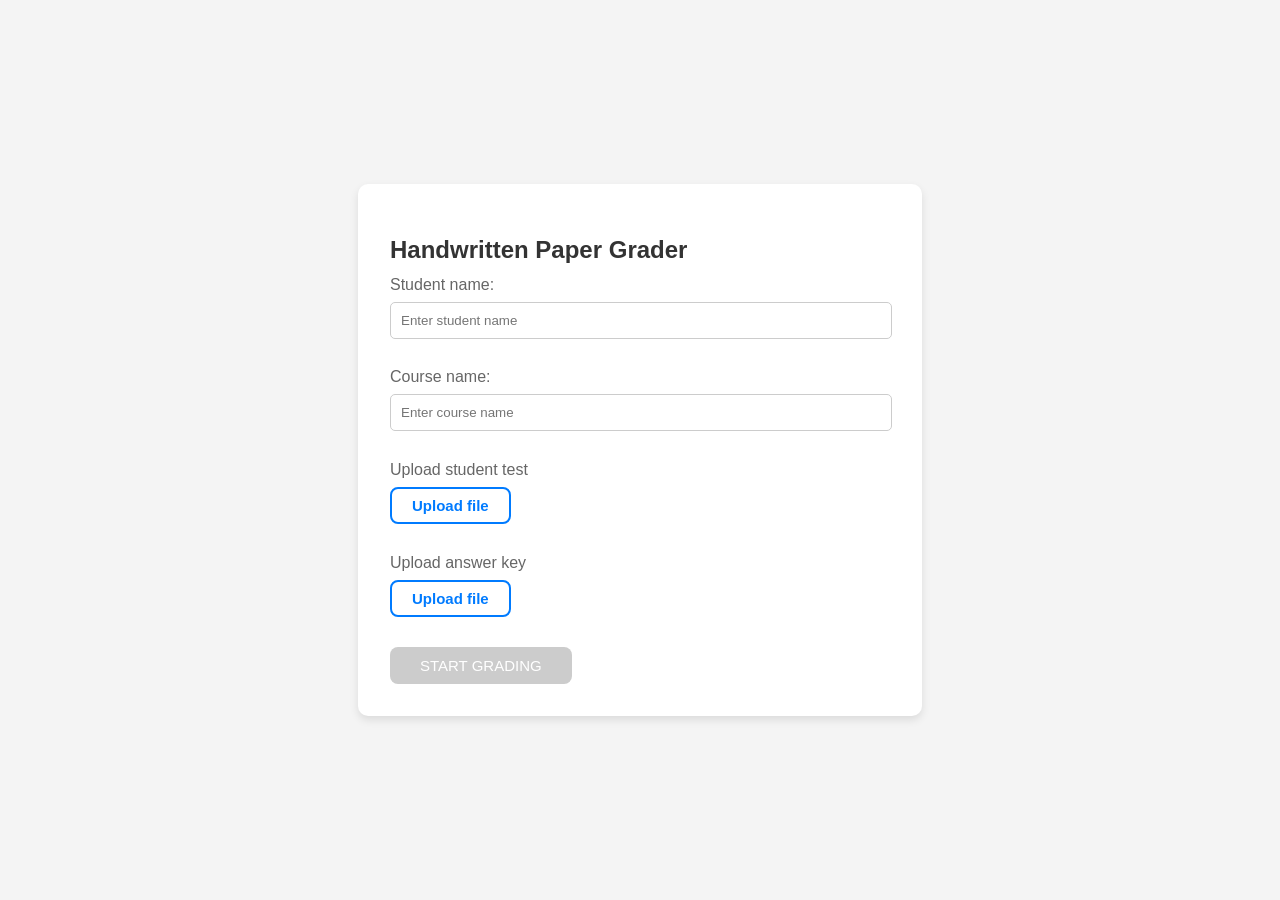
<file: views/index.html>
<!doctype html>
<html lang="en">
<head>
  <meta charset="UTF-8">
  <meta name="viewport" content="width=device-width, initial-scale=1.0">
  <title>Handwritten Paper Grader</title>
  <style>
    body {
      font-family: 'Segoe UI', Arial, sans-serif;
      margin: 0;
      padding: 0;
      background: #f4f4f4;
      display: flex;
      justify-content: center;
      align-items: center;
      height: 100vh;
    }

    .container {
      background: #fff;
      padding: 2em;
      border-radius: 10px;
      box-shadow: 0 4px 8px rgba(0, 0, 0, 0.1);
      width: 500px;
      max-width: 100%;
    }

    h2 {
      color: #333;
      font-size: 1.5em;
      margin-bottom: 0.5em;
    }

    .form-group {
      margin-bottom: 1em;
    }

    label {
      display: block;
      margin-bottom: 0.5em;
      color: #666;
    }

    input[type="text"] {
      width: calc(100% - 20px);
      padding: 10px;
      margin-bottom: 1em;
      border: 1px solid #ccc;
      border-radius: 5px;
    }

    .upload-btn-wrapper {
      position: relative;
      overflow: hidden;
      display: inline-block;
    }

    .btn {
      border: 2px solid #007bff;
      color: #007bff;
      background-color: white;
      padding: 8px 20px;
      border-radius: 8px;
      font-size: 15px;
      font-weight: bold;
    }

    .upload-btn-wrapper input[type=file] {
      font-size: 100px;
      position: absolute;
      left: 0;
      top: 0;
      opacity: 0;
      z-index: 2; /* Ensure the input is above the text */
    }

    .filename {
      display: block;
      margin-top: 10px;
      color: #666;
      font-size: 0.9em;
    }

    .submit-btn {
      background-color: #007bff;
      color: white;
      border: none;
      padding: 10px 30px;
      text-transform: uppercase;
      border-radius: 8px;
      font-size: 15px;
      cursor: pointer;
    }

    .submit-btn:disabled {
      background-color: #ccc;
      cursor: not-allowed;
    }
  </style>
</head>
<body>
  <form method="POST" action="/grader" enctype="multipart/form-data">
    <div class="container">
      <h2>Handwritten Paper Grader</h2>
      
      <div class="form-group">
        <label for="studentName">Student name:</label>
        <input type="text" id="studentName" name="studentName" placeholder="Enter student name" required>
      </div>

      <div class="form-group">
        <label for="courseName">Course name:</label>
        <input type="text" id="courseName" name="courseName" placeholder="Enter course name" required>
      </div>

      <div class="form-group">
        <label for="paperUpload">Upload student test</label>
        <div class="upload-btn-wrapper">
          <button class="btn">Upload file</button>
          <span class="filename" id="paperUploadFilename"></span>
          <input type="file" id="paperUpload" name="paperUpload" required onchange="checkFiles(this)">
        </div>
      </div>

      <div class="form-group">
        <label for="keyUpload">Upload answer key</label>
        <div class="upload-btn-wrapper">
          <button class="btn">Upload file</button>
          <span class="filename" id="keyUploadFilename"></span>
          <input type="file" id="keyUpload" name="keyUpload" required onchange="checkFiles(this)">
        </div>
      </div>

      <button type="submit" id="submitBtn" class="submit-btn" disabled>Start Grading</button>
    </div>
  </form>

  <script>
    function checkFiles(input) {
      const submitBtn = document.getElementById('submitBtn');
      const paperUpload = document.getElementById('paperUpload');
      const keyUpload = document.getElementById('keyUpload');
      const paperUploadFilename = document.getElementById('paperUploadFilename');
      const keyUploadFilename = document.getElementById('keyUploadFilename');

      if (input.id === 'paperUpload' && input.files.length > 0) {
        paperUploadFilename.textContent = input.files[0].name;
      } else if (input.id === 'keyUpload' && input.files.length > 0) {
        keyUploadFilename.textContent = input.files[0].name;
      }

      submitBtn.disabled = !(paperUpload.value && keyUpload.value);
    }
  </script>
</body>
</html>
</file>
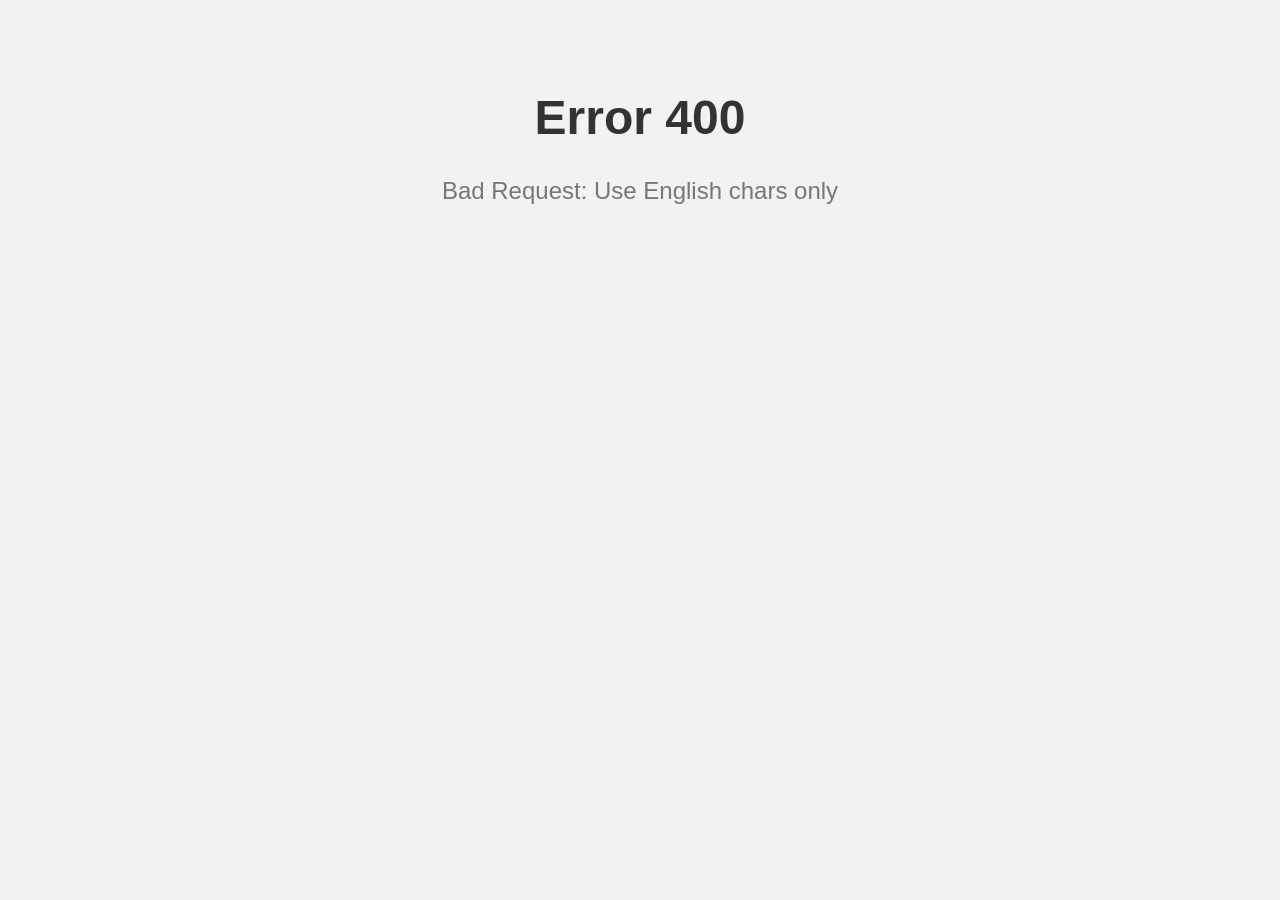
<file: views/errorpages/eng400.html>
<!DOCTYPE html>
<html>
<head>
  <title>400 Bad Request</title>
  <style>
    /* Set the styles for the body */
    body {
      font-family: Arial, sans-serif;
      background-color: #f2f2f2;
      text-align: center;
      padding: 50px;
    }

    /* Set the styles for the h1 heading */
    h1 {
      font-size: 48px;
      color: #333;
    }

    /* Set the styles for the paragraphs */
    p {
      font-size: 24px;
      color: #777;
    }
  </style>
</head>
<body>
  <!-- Display the error message and description -->
  <h1>Error 400</h1>
  <p>Bad Request: Use English chars only</p>
</body>
</html>
</file>
